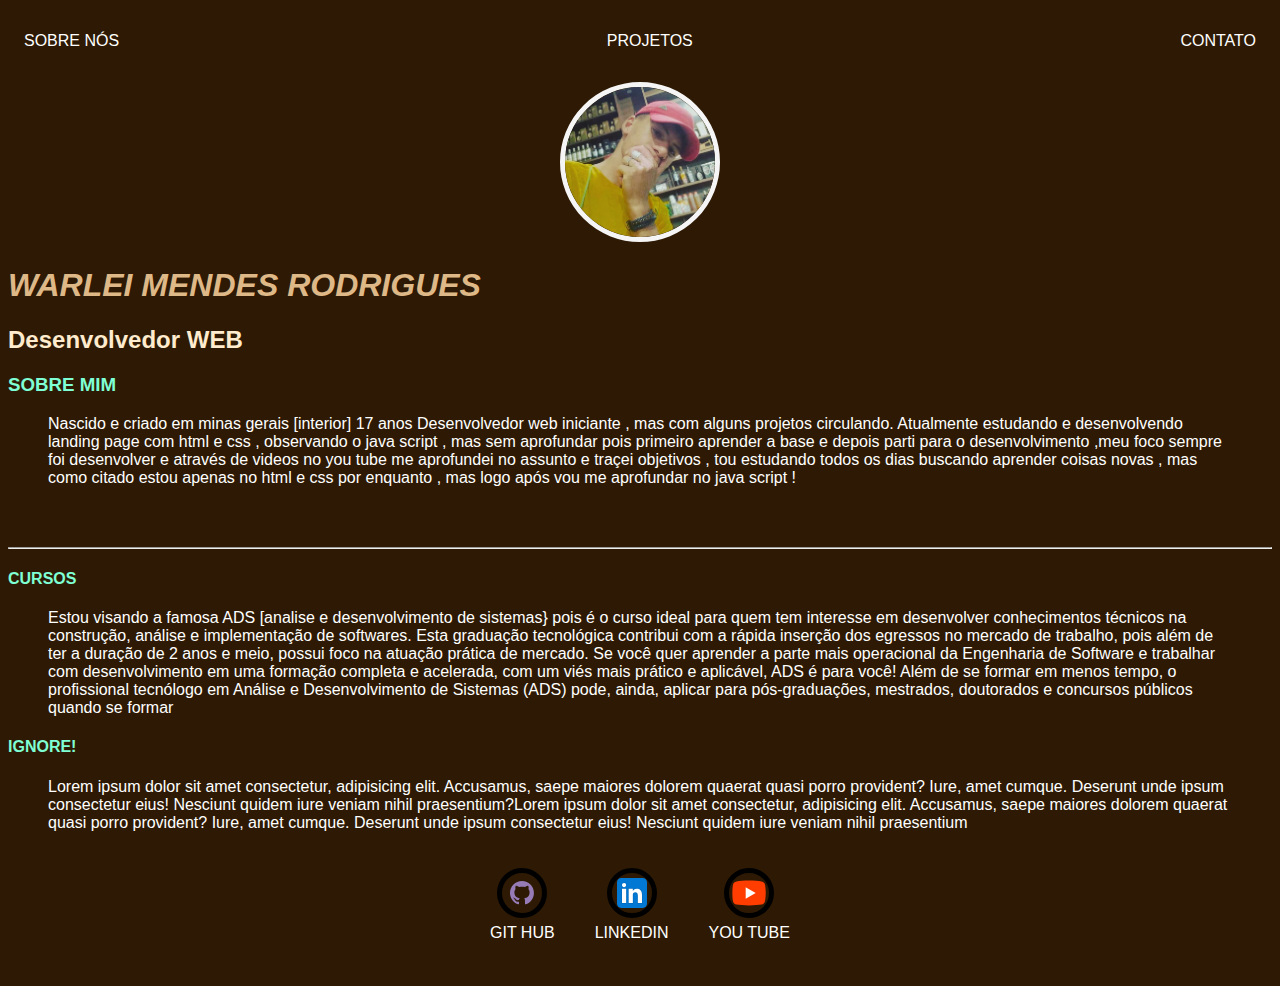
<file: index.html>
<!DOCTYPE html>
<html lang="pt-br">
<head>
    <meta charset="UTF-8">
    <meta name="viewport" content="width=device-width, initial-scale=1.0">
    <title>Warlei Mendes Rodrigues</title>
    <link rel="stylesheet" href="index.css"
</head>
<body>
    <nav>
        <ul>
            <li>
                <a href="index.html"> SOBRE NÓS</a>
            </li>
            <li>
                <a href="project.html">PROJETOS </a>
            </li>
            <li>
                <a href="contact.html"> CONTATO</a>
            </li>
        </ul>
    </nav>
    <header>
        <div class="center">
        <img src="./img/foto3.jpg"></img>
    </div>
    <h1><i>WARLEI  MENDES RODRIGUES</i></h1>
    <h2>Desenvolvedor WEB</h2>
    </header>
    <main>
        <selection>
            <h3>SOBRE MIM</h3>
            <P><blockquote> Nascido e criado em minas gerais [interior] 17 anos Desenvolvedor web iniciante , mas com alguns projetos circulando. Atualmente estudando e desenvolvendo landing page com html e css , observando o java script , mas sem aprofundar pois primeiro aprender a base e depois parti para o desenvolvimento ,meu foco sempre foi desenvolver e através de videos no you tube me aprofundei no assunto e traçei objetivos , tou estudando todos os dias buscando aprender coisas novas , mas como citado estou apenas no html e css por enquanto , mas logo após vou me aprofundar no java script !</i></blockquote>
            </P><bR><BR><HR>
        </selection>
        <selection>
            <h4>CURSOS</h4>
            <P><blockquote> Estou visando a famosa ADS [analise e desenvolvimento de sistemas} pois é o curso ideal para quem tem interesse em desenvolver conhecimentos técnicos na construção, análise e implementação de softwares.

                Esta graduação tecnológica contribui com a rápida inserção dos egressos no mercado de trabalho, pois além de ter a duração de 2 anos e meio, possui foco na atuação prática de mercado.
                
                Se você quer aprender a parte mais operacional da Engenharia de Software e trabalhar com desenvolvimento em uma formação completa e acelerada, com um viés mais prático e aplicável, ADS é para você!
                
                Além de se formar em menos tempo, o profissional tecnólogo em Análise e Desenvolvimento de Sistemas (ADS) pode, ainda, aplicar para pós-graduações, mestrados, doutorados e concursos públicos quando se formar</blockquote></P>
        </selection>
        <selection>
            <h4>IGNORE! </h4>
                <p><blockquote> Lorem ipsum dolor sit amet consectetur, adipisicing elit. Accusamus, saepe maiores dolorem quaerat quasi porro provident? Iure, amet cumque. Deserunt unde ipsum consectetur eius! Nesciunt quidem iure veniam nihil praesentium?Lorem ipsum dolor sit amet consectetur, adipisicing elit. Accusamus, saepe maiores dolorem quaerat quasi porro provident? Iure, amet cumque. Deserunt unde ipsum consectetur eius! Nesciunt quidem iure veniam nihil praesentium</blockquote>
                </p>
           
        </selection>
    </main>
    <footer>
        <a href="https://github.com/MENDESXL" target="_blank" rel="noopener noreferrer">
            <img src="./img/github.svg"></img>
            <p>GIT HUB</p>
            <a href="https://www.linkedin.com/in/warlei-mendes-rodrigues-73377a2a4/" target="_blank" rel="noopener noreferrer">
                <img src="./img/linkedin.svg"></img>
                <p>LINKEDIN</p>
        </a>
        <a href="https://www.youtube.com/channel/UCvTGvdvxVZ9p-WD6ZrEwoUA" target="_blank" rel="noopener noreferrer">
            <img src="./img/youtube.svg"></img>
            <p>YOU TUBE</p>
    </a>
    </footer>
    
</body>
</html>
</file>
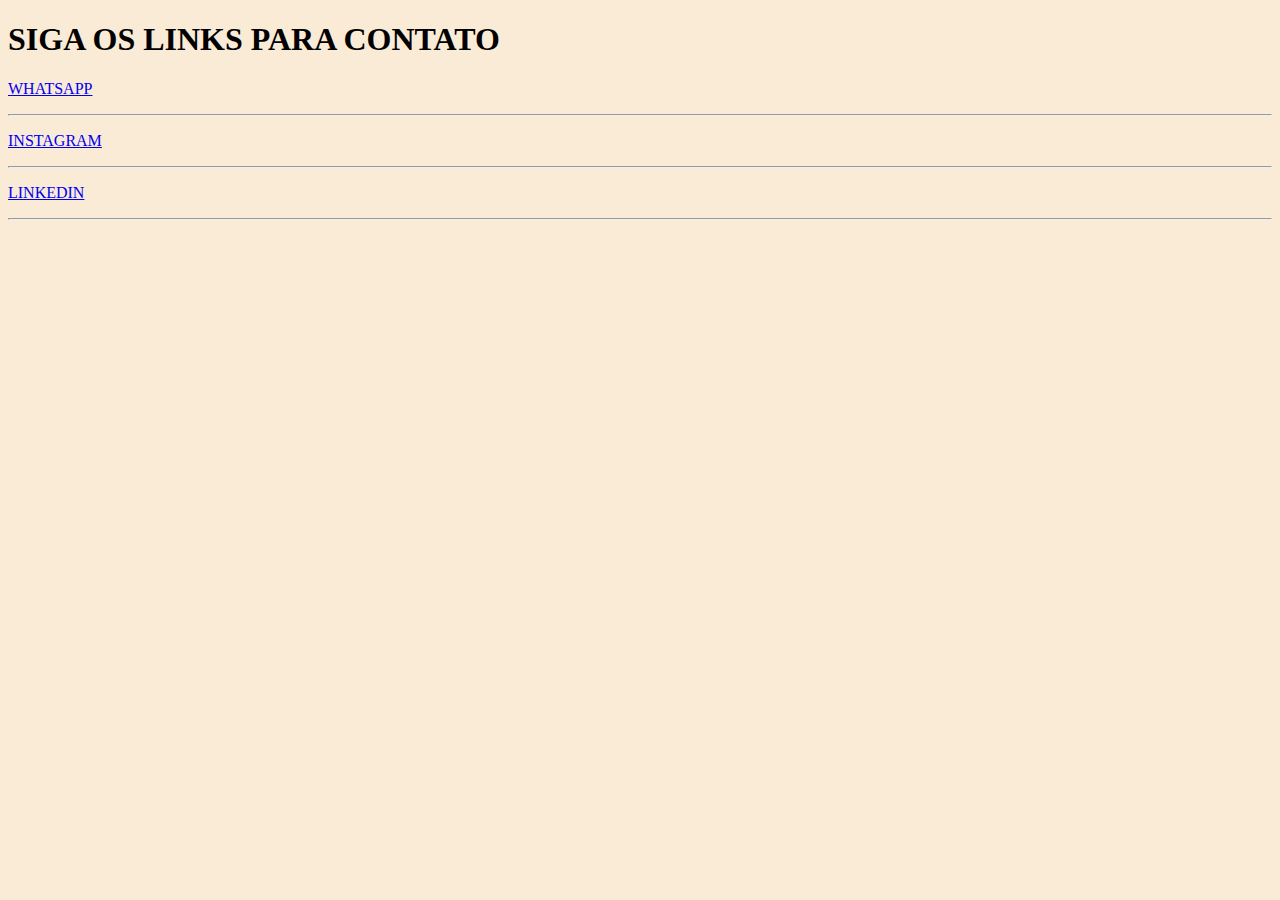
<file: contact.html>
<!DOCTYPE html>
<html lang="en">
<head>
    <meta charset="UTF-8">
    <meta name="viewport" content="width=device-width, initial-scale=1.0">
    <title>CONTATO</title>
</head>
<body style="background-color: antiquewhite;" >
    <H1>SIGA OS LINKS PARA CONTATO</H1>
    <p>
<a href="https://wa.me/qr/HFE2QBI57ZZWM1">WHATSAPP</a>
    </p><hr>


    <p>
<a href="https://www.instagram.com/warlei.mr/" >INSTAGRAM</a> 
    </p><hr>




    <p>
        <a href="https://www.linkedin.com/in/warlei-mendes-rodrigues-73377a2a4/" target="_blank" rel="noopener noreferrer">LINKEDIN
        
    </p><HR>
    
</body>
</html>
</file>
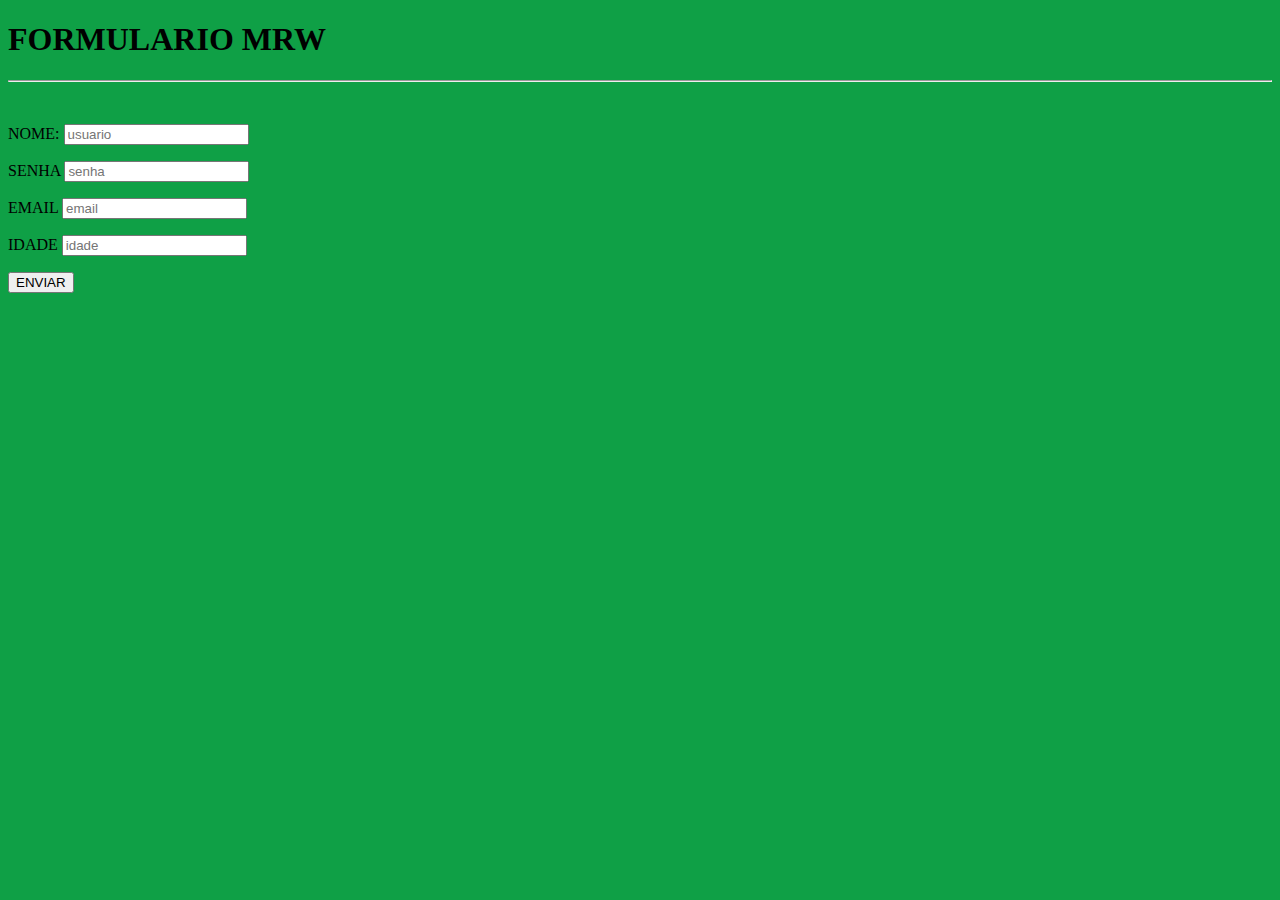
<file: formulario.html>
<!DOCTYPE html>
<html lang="pt-br">
<head>
    <meta charset="UTF-8">
    <meta name="viewport" content="width=device-width, initial-scale=1.0">
    <title>FORMULARIO</title>
</head>
<body style="background-color: rgb(15, 160, 70);">
    <h1>FORMULARIO   MRW</h1><HR>
    <form action="cadastro.php" method="post"><br>

        <P><label for="inome">NOME</label>:
            <input type="text" name="nome" id="inome" required placeholder="usuario"></P>
        <p><label for="isenha">SENHA</label>
            <input type="password" name="senha" id="isenha" required placeholder="senha">
        </p>    
        <p><label for="iemail">EMAIL</label>
            <input TYPE="email" name="email" id="iemail" required placeholder="email">
        </p>
        <p><label for="iIDADE">IDADE</label>
            <input type="number" name="idade" id="iIDADE" required placeholder="idade">
        </p>
        
             <input type="submit" value="ENVIAR" >
           

    </form>
     
</body>
</html>
</file>
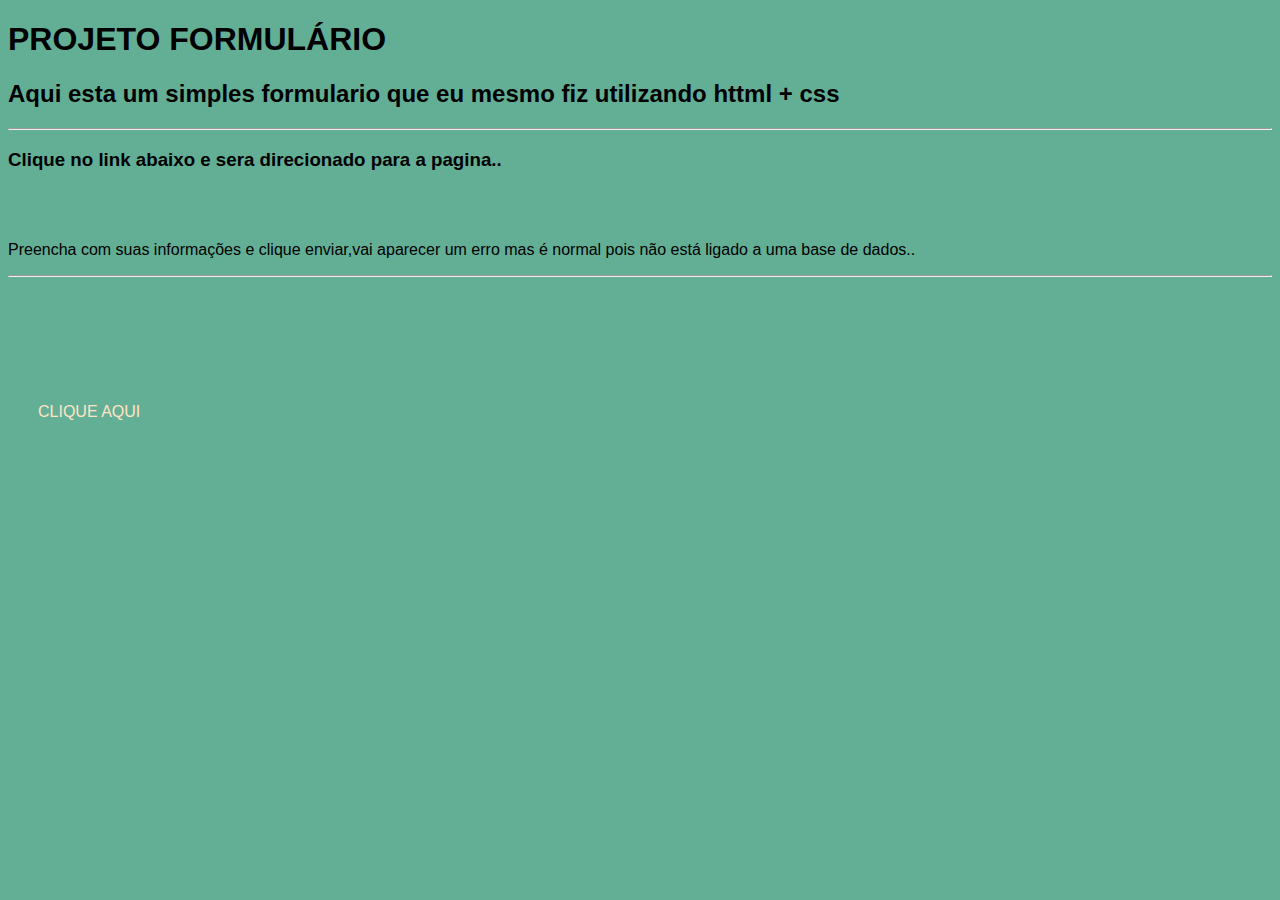
<file: project.html>
<!DOCTYPE html>
<html lang="pt-br">
<head>
    <meta charset="UTF-8">
    <meta name="viewport" content="width=device-width, initial-scale=1.0">
    <title>PROJETOS.html</title>
    <link rel="stylesheet" href="index1.css"
</head>
<body style="background-color: rgb(99, 175, 150);">
    <h1>PROJETO FORMULÁRIO</h1>
<h2>Aqui esta um simples formulario que eu mesmo fiz utilizando httml + css  </h2><hr>

<h3>Clique no link abaixo e sera direcionado para  a pagina..</h3><br><br>

<p>Preencha com suas informações e clique enviar,vai aparecer um erro mas é normal pois não está ligado a uma base de dados..</p><hr><br><br><br><br>
<nav>
    <ul>
        <li>
            <a href="formulario.html">CLIQUE AQUI</a>  
        </li>
    </ul>
</nav>
 
</body>
</html>
</file>
<file: index.css>
body{
    color: white;
    background-color: rgb(46, 26, 4);
    font-family: 'Franklin Gothic Medium', 'Arial Narrow', Arial, sans-serif;
ul {
    display: flex;
    justify-content:space-between;
    list-style-type: none;
    align-items: center;
    padding: 16px;
}
a{
    color: white;
    text-decoration: none;
}
img {
    width: 150px;
    height: 150px;
    border-radius:50% ;
    border: 5px solid whitesmoke
}
.center {
    text-align: center;
}
h1 {
    color:burlywood ;
}
h4 {
    color: aquamarine;
}
h5{
    color: aquamarine;
}
h3 {
    color: aquamarine;
}
footer img {
    width: 40px;
    height: 40px;
    border-radius: 50%;
    border: 5px solid black;
}
header img {
    width: 150px;
    height: 150px;

}
footer {
    display: flex;
    justify-content: center;
}
    footer a {
        margin: 20px;
        text-align: center;
    }
    footer p {
        margin-top: 2px;
    }
    h2{
        color: blanchedalmond;
    }
    nav a:hover{
        color: aqua;
    }
</file>
<file: index1.css>
body {
    font-family: Arial, Helvetica, sans-serif;
}

a {
    color: bisque;
    text-decoration: none;
}


ul {
    display: flex;
    list-style-type: none;
    align-items: center;
    padding: 30px;
}
 
nav a:hover{
    color: blue;
}
</file>
